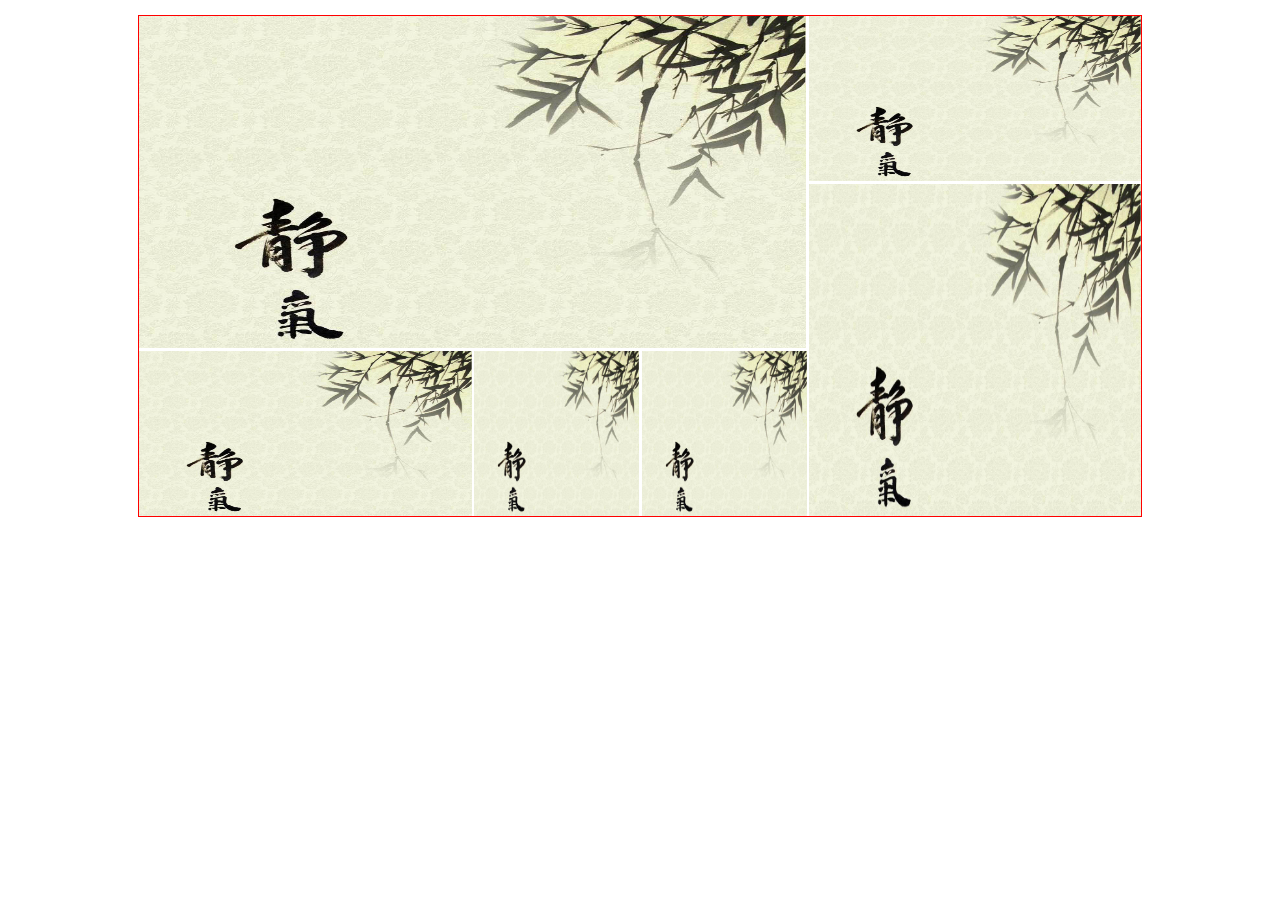
<file: cssrev/index.html>
<!doctype html>
<html>

<head>
    <meta charset="utf-8">
    <title>纯css实现鼠标悬停列表图片半透明高亮效果</title>
    <link href="../css/base.css" type="text/css" rel="stylesheet" />
    <link href="css/hover.css" type="text/css" rel="stylesheet" />
</head>

<body>

    <ul class="hovertest">
        <li class="lanren01"><img src="../images/hover.jpg" width="667" height="332" /></li>
        <li class="lanren02"><img src="../images/hover.jpg" width="333" height="165" /></li>
        <li class="lanren03"><img src="../images/hover.jpg" width="165" height="165" /></li>
        <li class="lanren04"><img src="../images/hover.jpg" width="165" height="165" /></li>
        <li class="lanren05"><img src="../images/hover.jpg" width="332" height="165" /></li>
        <li class="lanren06"><img src="../images/hover.jpg" width="332" height="332" /></li>
    </ul>

</body>

</html>
</file>
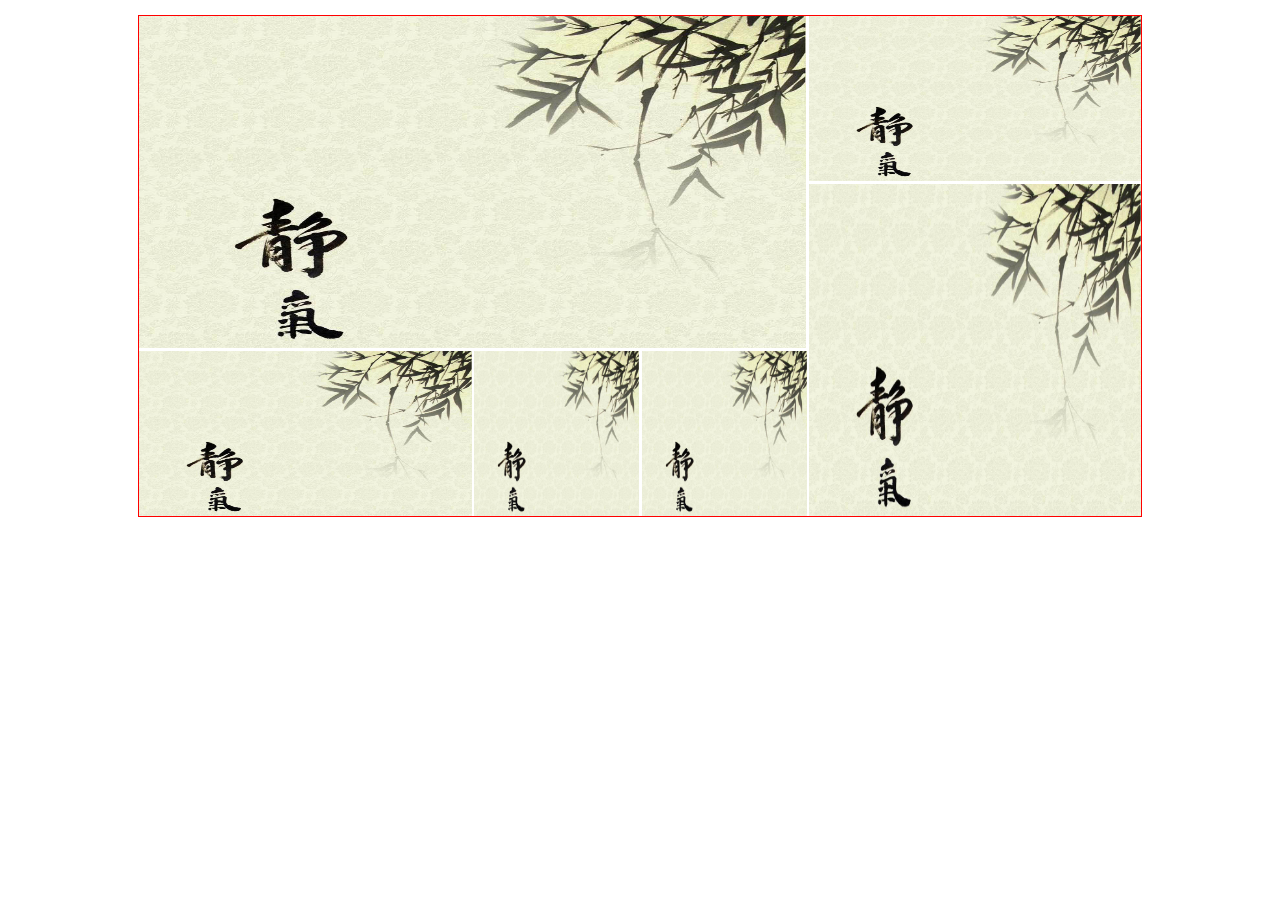
<file: jQueryrev/index.html>
﻿<!doctype html>
<html>

<head>
    <meta charset="utf-8">
    <title>jQuery实现鼠标悬停列表图片半透明高亮效果</title>
    <link href="../css/base.css" rel="stylesheet" />
    <script type="text/javascript" src="../js/jquery.min.js"></script>
    <script type="text/javascript" src="../js/animate.js"></script>
    <script type="text/javascript" src="js/hover.js"></script>
</head>

<body>
    <ul class="hovertest">
        <li class="lanren01"><img src="../images/hover.jpg" width="667" height="332" /></li>
        <li class="lanren02"><img src="../images/hover.jpg" width="333" height="165" /></li>
        <li class="lanren03"><img src="../images/hover.jpg" width="165" height="165" /></li>
        <li class="lanren04"><img src="../images/hover.jpg" width="165" height="165" /></li>
        <li class="lanren05"><img src="../images/hover.jpg" width="332" height="165" /></li>
        <li class="lanren06"><img src="../images/hover.jpg" width="332" height="332" /></li>
    </ul>
</body>

</html>
</file>
<file: css/base.css>
@charset "utf-8";
* {
    margin: 0;
    padding: 0;
    list-style: none;
    cursor: pointer;
}

.hovertest {
    width: 1002px;
    height: 500px;
    border: 1px solid #ff0000;
    margin: 15px auto;
    position: relative;
    overflow: hidden;
    z-index: 10;
}

.lanren01 {
    width: 667px;
    height: 332px;
    position: absolute;
    left: 0;
    top: 0;
}

.lanren02 {
    width: 333px;
    height: 165px;
    position: absolute;
    left: 0;
    bottom: 0;
}

.lanren03 {
    width: 165px;
    height: 165px;
    position: absolute;
    left: 335px;
    bottom: 0;
}

.lanren04 {
    width: 165px;
    height: 165px;
    position: absolute;
    left: 503px;
    bottom: 0;
}

.lanren05 {
    width: 332px;
    height: 165px;
    position: absolute;
    right: 0;
    top: 0;
}

.lanren06 {
    width: 332px;
    height: 332px;
    position: absolute;
    right: 0;
    bottom: 0;
}
</file>
<file: cssrev/css/hover.css>
.hovertest:hover {
    background: #000;
    -webkit-transition: all 0.2s linear;
    -moz-transition: all 0.2s linear;
    -ms-transition: all 0.2s linear;
    -o-transition: all 0.2s linear;
    transition: all 0.2s linear;
    z-index: 20;
}

.hovertest:hover img {
    opacity: 0.5;
    filter: alpha(opacity=50);
    -webkit-transition: all 0.2s linear;
    -moz-transition: all 0.2s linear;
    -ms-transition: all 0.2s linear;
    -o-transition: all 0.2s linear;
    transition: all 0.2s linear;
    z-index: 30;
}

.hovertest li:hover img {
    opacity: 1;
    filter: alpha(opacity=100);
    -webkit-transition: all 0.2s linear;
    -moz-transition: all 0.2s linear;
    -ms-transition: all 0.2s linear;
    -o-transition: all 0.2s linear;
    transition: all 0.2s linear;
    z-index: 40;
}
</file>
